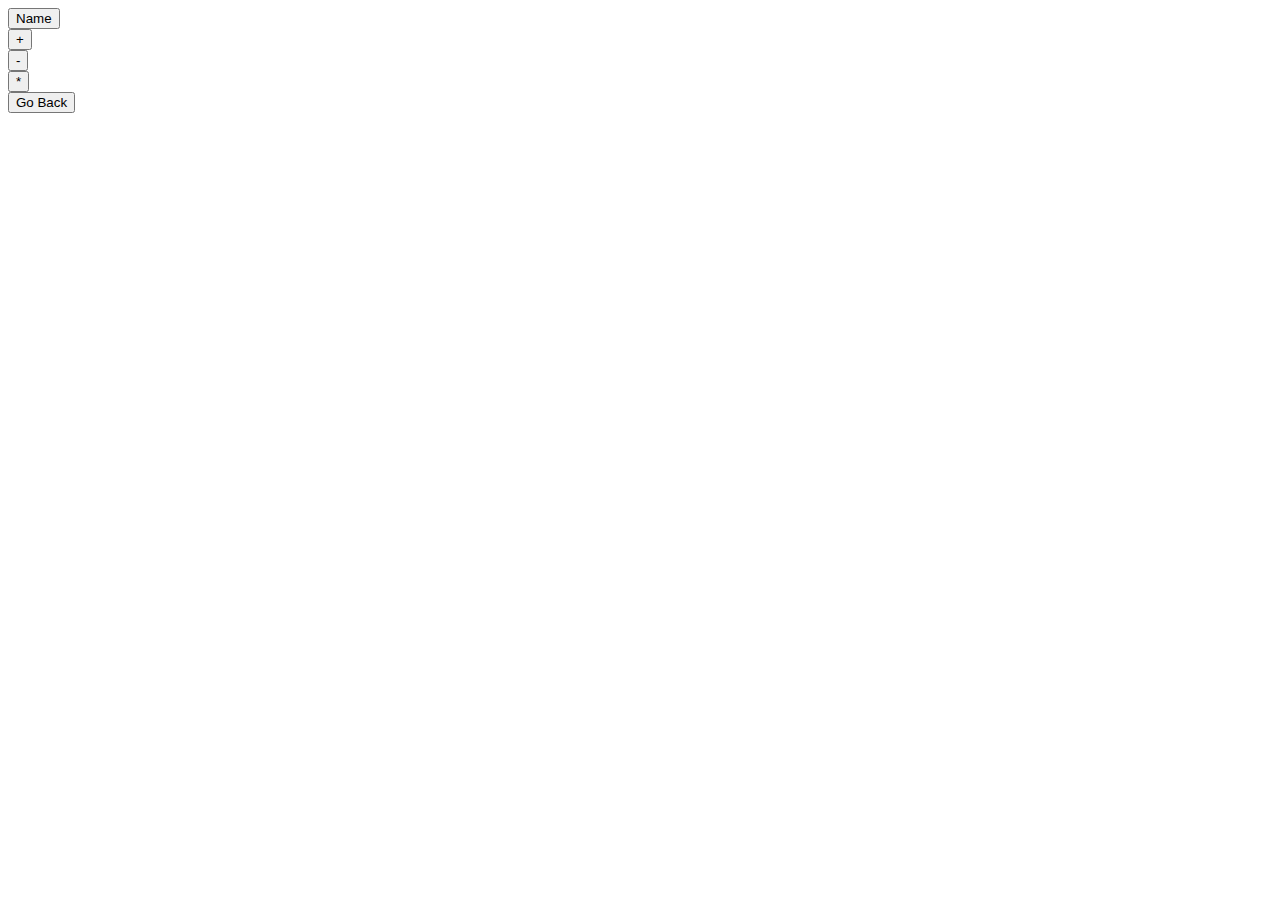
<file: index (1).html>
<html>

<head>
    <title>Activity 2</title>
    <script type="text/javascript">


        function nam() {
            var name1 = "Ronald";
            alert(name1);
        }
        function num1() {
            var num1 = 2;
            var num2 = 4;
            var num3 = 6;
            var plus = num1 + num2 + num3;
            alert(plus);

        }
        function num2() {
            var num1 = 2;
            var num2 = 4;
            var num3 = 6;
            var minus = num1 - num2 - num3;
            alert(minus);
        }
        function num3() {
            var num1 = 2;
            var num2 = 4;
            var num3 = 6;
            var times = num1 * num2 * num3;
            alert(times);
        }
    </script>
</head>

<body>
    <input type="button" value="Name" onclick="nam()"><br>

    <input type="button" value="+" onclick="num1()"><br>
    <input type="button" value="-" onclick="num2()"><br>
    <input type="button" value="*" onclick="num3()"><br>
    <button onclick="history.back()">Go Back</button>
</body>

</html>
</file>
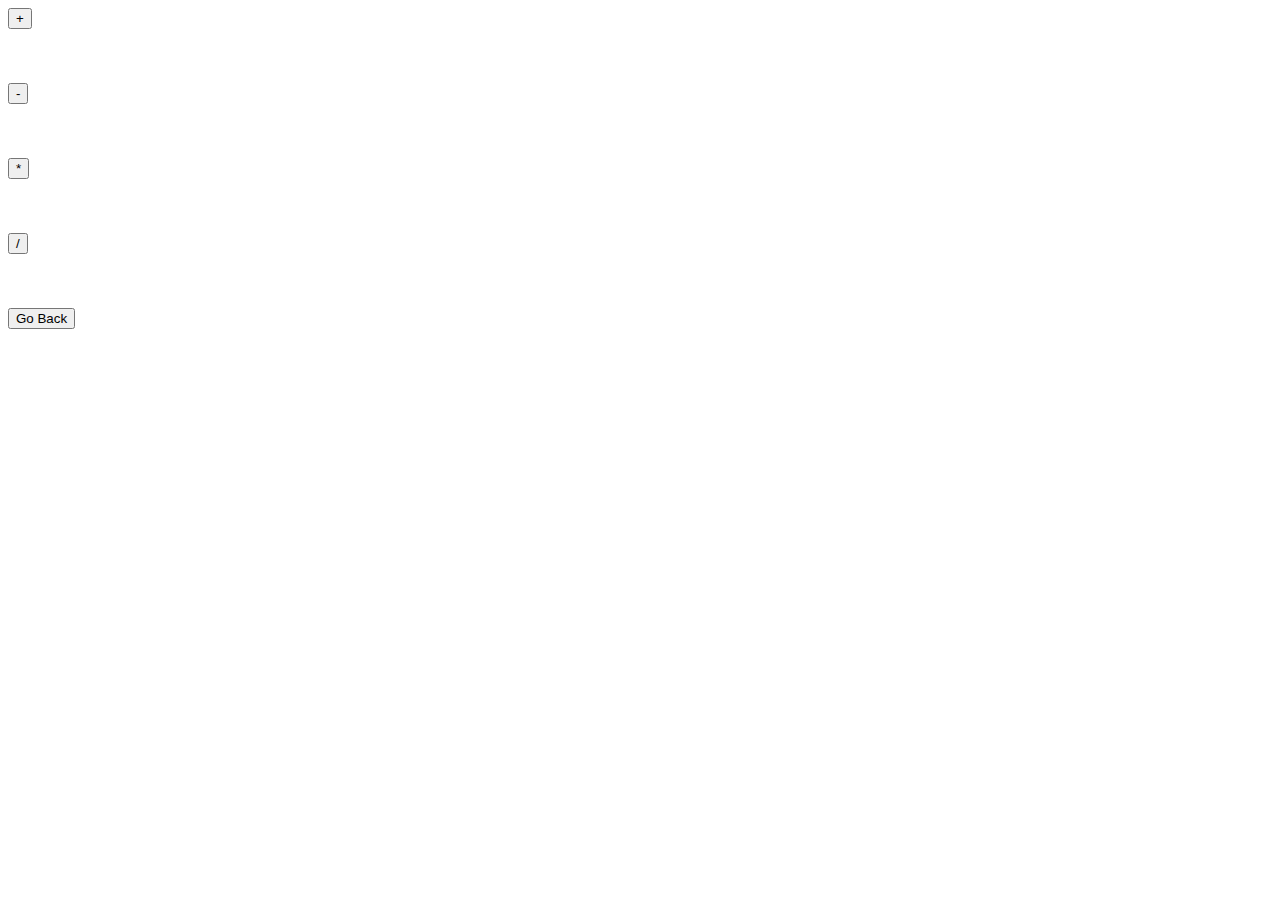
<file: index1 (1).html>
﻿<!DOCTYPE html>

<html lang="en" xmlns="http://www.w3.org/1999/xhtml">
<title>Activity 3</title>

<head>
    <meta charset="utf-8" />
    <title></title>
    <script type="text/javascript">
        function A() {
            var a1 = "<i>First number is 10</i>";
            var b1 = "<u>Second number 30</u>"
            var c1 = "The sum is 40"
            document.getElementById("a").innerHTML = a1;
            document.getElementById("b").innerHTML = b1;
            document.getElementById("c").innerHTML = c1;
        }

        function B() {
            var d1 = "<i>First number is 10</i>";
            var e1 = "<u>Second number is 5</u>"
            var f1 = "The difference is 5"
            document.getElementById("d").innerHTML = d1;
            document.getElementById("e").innerHTML = e1;
            document.getElementById("f").innerHTML = f1;
        }

        function C() {
            var g1 = "<i>First number is 3</i>";
            var h1 = "<u>Second number 5</u>"
            var i1 = "The times is 15"
            document.getElementById("g").innerHTML = g1;
            document.getElementById("h").innerHTML = h1;
            document.getElementById("i").innerHTML = i1;
        }

        function D() {
            var j1 = "<i>First number is 15</i>";
            var k1 = "<u>Second number 15</u>"
            var l1 = "The quotient is 1"
            document.getElementById("j").innerHTML = j1;
            document.getElementById("k").innerHTML = k1;
            document.getElementById("l").innerHTML = l1;
        }
    </script>
</head>

<body>
    <input type="button" value="+" onclick="A()"><br>
    <span id="a"></span><br>
    <span id="b"></span><br>
    <span id="c"></span><br>

    <input type="button" value="-" onclick="B()"><br>
    <span id="d"></span><br>
    <span id="e"></span><br>
    <span id="f"></span><br>

    <input type="button" value="*" onclick="C()"><br>
    <span id="g"></span><br>
    <span id="h"></span><br>
    <span id="i"></span><br>

    <input type="button" value="/" onclick="D()"><br>
    <span id="j"></span><br>
    <span id="k"></span><br>
    <span id="l"></span><br>
    <button onclick="history.back()">Go Back</button>
</body>

</html>
</file>
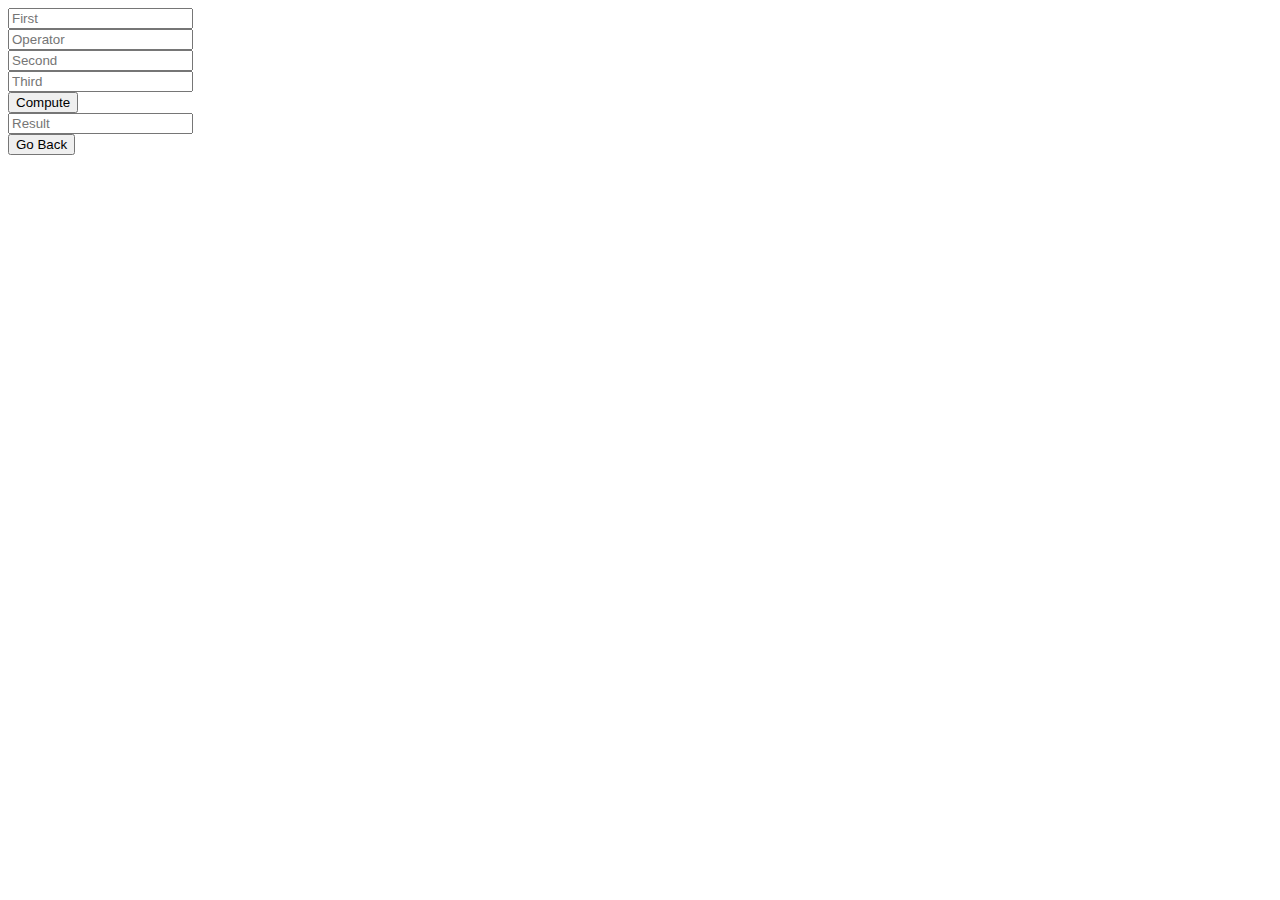
<file: index2 (1).html>
﻿<!DOCTYPE html>

<html lang="en" xmlns="http://www.w3.org/1999/xhtml">
<title>Activity 4</title>

<head>
    <meta charset="utf-8" />
    <title></title>
    <script type="text/javascript">

        function A() {
            var x = parseFloat(document.getElementById("num1").value);
            var y = parseFloat(document.getElementById("num2").value);
            var z = parseFloat(document.getElementById("num3").value);
            var op = document.getElementById("operator").value;

            if (op == "+") {
                document.getElementById("result").value = x + "+" + y + "+" + z + "=" + (x + y + z);
            }
            else if (op == "-") {
                document.getElementById("result").value = x + "-" + y + "-" + z + "=" + (x - y - z);
            }
            else if (op == "*") {
                document.getElementById("result").value = x + "*" + y + "*" + z + "=" + (x * y * z);
            }
            else if (op == "/") {
                document.getElementById("result").value = x + "/" + y + "/" + z + "=" + (x / y / z);
            }
            else {
                document.getElementById("result").value = "Invalid"
            }
        }
    </script>
</head>

<body>
    <input type="number" placeholder="First" id="num1"><br>
    <input type="text" placeholder="Operator" id="operator"><br>
    <input type="number" placeholder="Second" id="num2"><br>
    <input type="number" placeholder="Third" id="num3"><br>
    <input type="button" value="Compute" onclick="A()"><br>
    <input type="text" id="result" placeholder="Result"><br>
    <button onclick="history.back()">Go Back</button>
</body>

</html>
</file>
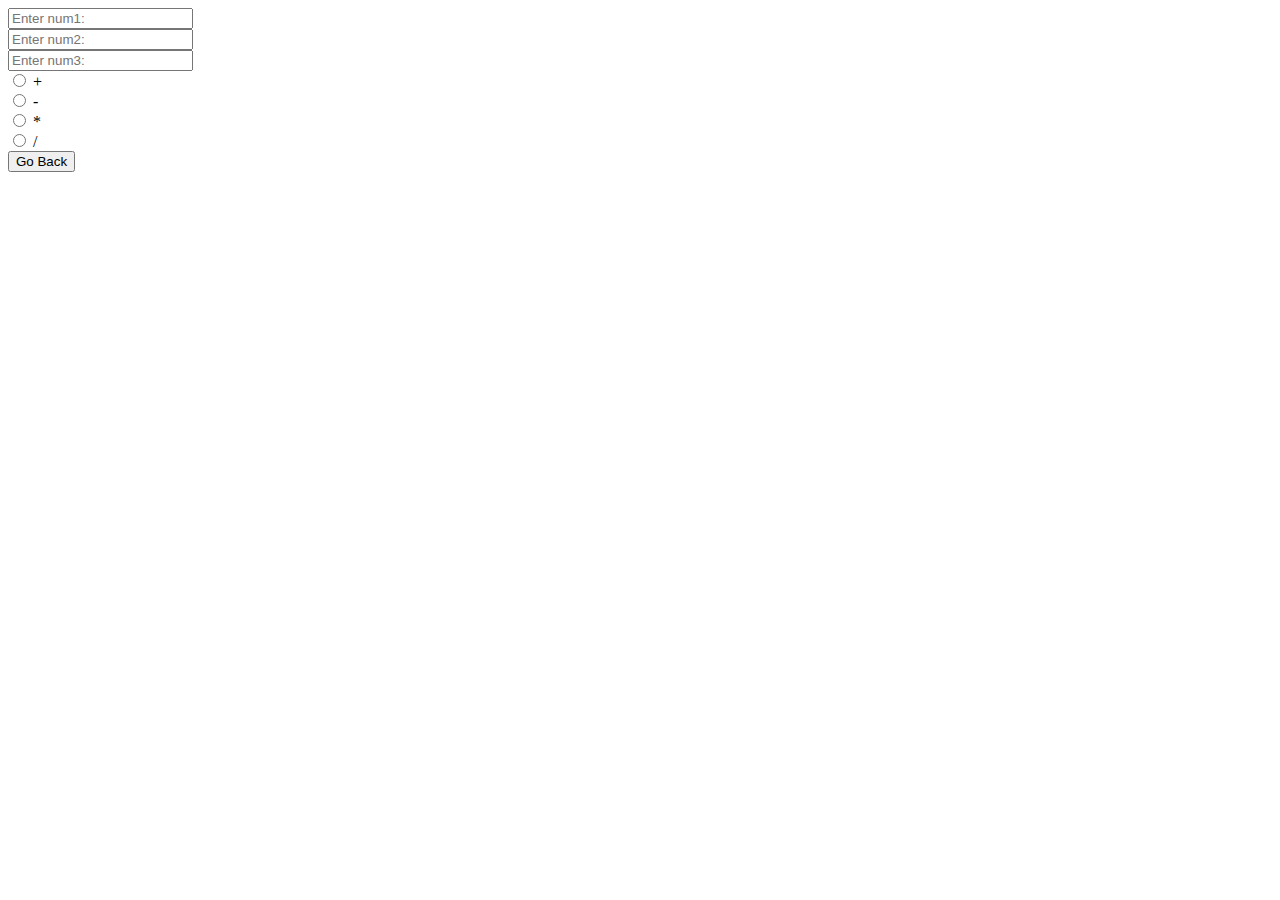
<file: index3 (1).html>
﻿<!DOCTYPE html>

<html lang="en" xmlns="http://www.w3.org/1999/xhtml">

<head>
    <meta charset="utf-8" />
    <title></title>
    <script type="text/javascript">
        function A() {
            var num1 = parseFloat(document.getElementById("num1").value);
            var num2 = parseFloat(document.getElementById("num2").value);
            var num3 = parseFloat(document.getElementById("num3").value);
            var r1 = document.getElementById("r1");
            var r2 = document.getElementById("r2");
            var r3 = document.getElementById("r3");
            var r4 = document.getElementById("r4");
            var add = num1 + num2 + num3;
            var sub = num1 - num2 - num3;
            var mul = num1 * num2 * num3;
            var div = num1 / num2 / num3;

            if (r1.checked == true) {
                document.getElementById("span").innerHTML = "The answer is " + add;
            }
            if (r2.checked == true) {
                document.getElementById("span").innerHTML = "The answer is " + sub;
            }
            if (r3.checked == true) {
                document.getElementById("span").innerHTML = "The answer is " + mul;
            }
            if (r4.checked == true) {
                document.getElementById("span").innerHTML = "The answer is " + div;
            }
        }
    </script>
</head>

<body>
    <input type="number" id="num1" placeholder="Enter num1: "><br>
    <input type="number" id="num2" placeholder="Enter num2: "><br>
    <input type="number" id="num3" placeholder="Enter num3: "><br>

    <input type="radio" id="r1" name="hi" onclick="A()">
    <label for="r1">+</label><br>

    <input type="radio" id="r2" name="hi" onclick="A()">
    <label for="r2">-</label><br>

    <input type="radio" id="r3" name="hi" onclick="A()">
    <label for="r3">*</label><br>

    <input type="radio" id="r4" name="hi" onclick="A()">
    <label for="r4">/</label><br>
    <span id="span"></span>
    <button onclick="history.back()">Go Back</button>
</body>

</html>
</file>
